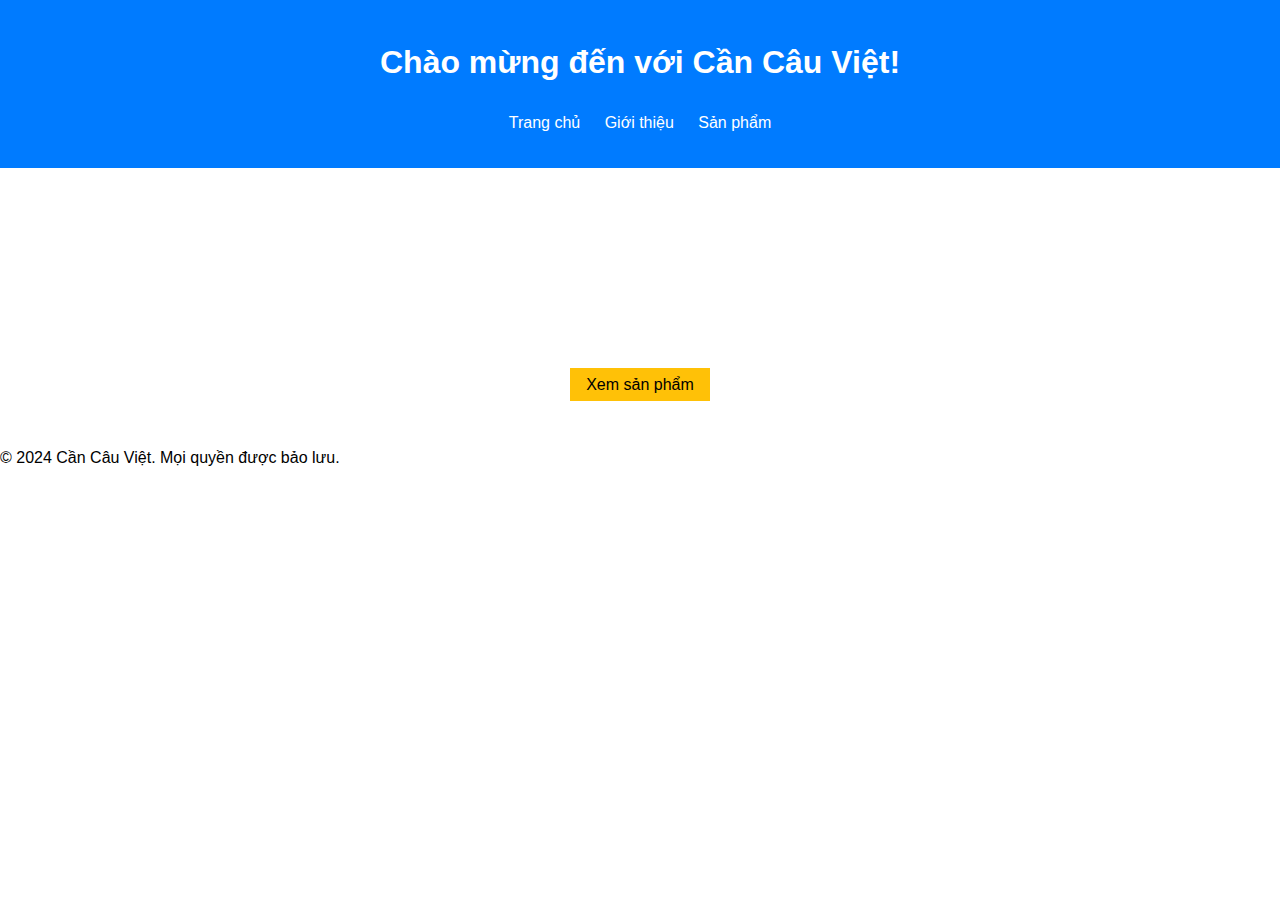
<file: index.html>
<!DOCTYPE html>
<html lang="vi">
<head>
    <meta charset="UTF-8">
    <meta name="viewport" content="width=device-width, initial-scale=1.0">
    <title>Kinh doanh Cần Câu</title>
    <link rel="stylesheet" href="styles.css">
</head>
<body>
    <header>
        <h1>Chào mừng đến với Cần Câu Việt!</h1>
        <nav>
            <ul>
                <li><a href="index.html">Trang chủ</a></li>
                <li><a href="about.html">Giới thiệu</a></li>
                <li><a href="product.html">Sản phẩm</a></li>
            </ul>
        </nav>
    </header>
    <main>
        <section class="banner">
            <h2>Cần câu chất lượng cao cho mọi nhà</h2>
            <p>Khám phá bộ sưu tập mới nhất của chúng tôi.</p>
            <a href="product.html" class="button">Xem sản phẩm</a>
        </section>
    </main>
    <footer>
        <p>&copy; 2024 Cần Câu Việt. Mọi quyền được bảo lưu.</p>
    </footer>
</body>
</html>
</file>
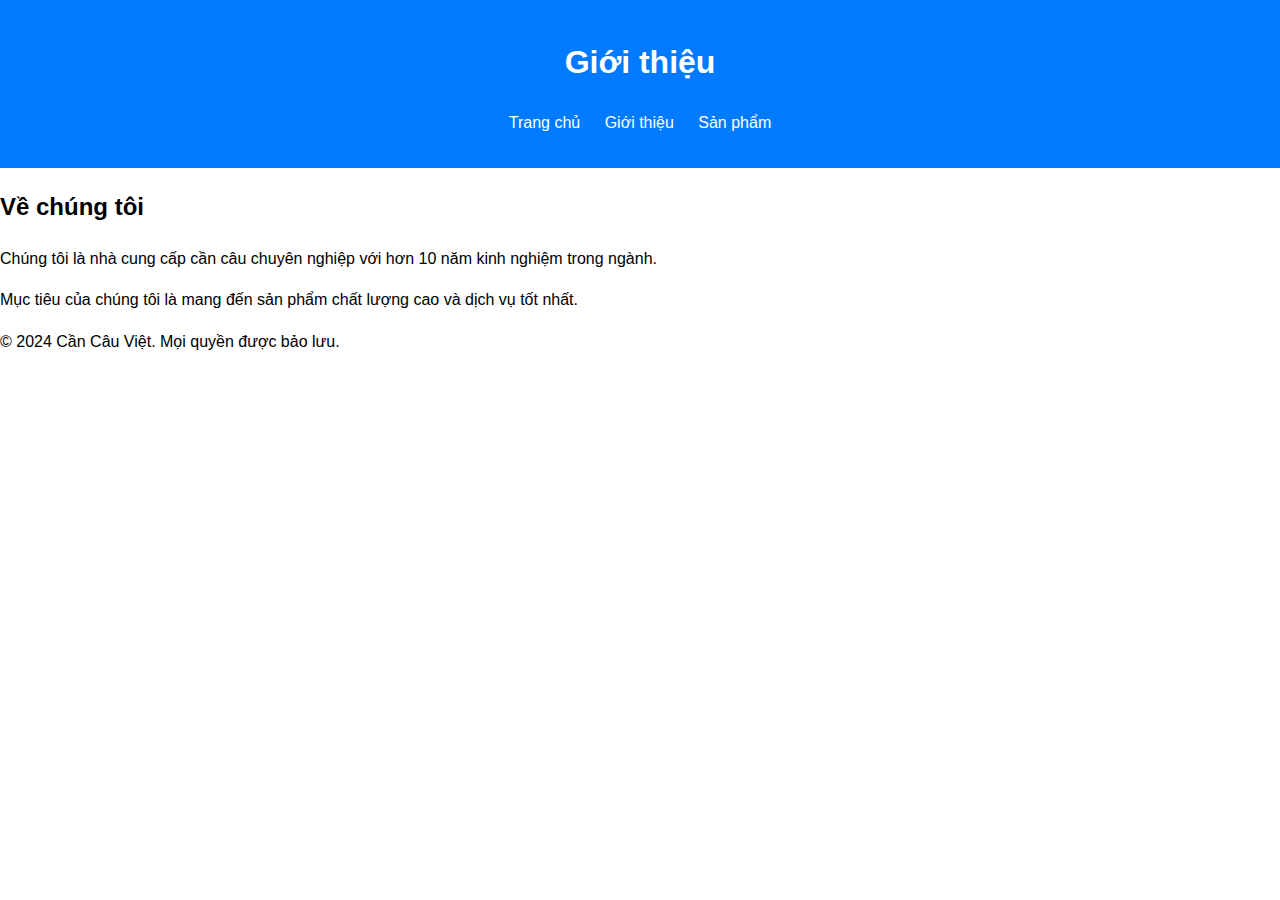
<file: about.html>
<!DOCTYPE html>
<html lang="vi">
<head>
    <meta charset="UTF-8">
    <meta name="viewport" content="width=device-width, initial-scale=1.0">
    <title>Giới thiệu - Cần Câu Việt</title>
    <link rel="stylesheet" href="styles.css">
</head>
<body>
    <header>
        <h1>Giới thiệu</h1>
        <nav>
            <ul>
                <li><a href="index.html">Trang chủ</a></li>
                <li><a href="about.html">Giới thiệu</a></li>
                <li><a href="product.html">Sản phẩm</a></li>
            </ul>
        </nav>
    </header>
    <main>
        <section>
            <h2>Về chúng tôi</h2>
            <p>Chúng tôi là nhà cung cấp cần câu chuyên nghiệp với hơn 10 năm kinh nghiệm trong ngành.</p>
            <p>Mục tiêu của chúng tôi là mang đến sản phẩm chất lượng cao và dịch vụ tốt nhất.</p>
        </section>
    </main>
    <footer>
        <p>&copy; 2024 Cần Câu Việt. Mọi quyền được bảo lưu.</p>
    </footer>
</body>
</html>
</file>
<file: styles.css>
body {
    font-family: Arial, sans-serif;
    line-height: 1.6;
    margin: 0;
    padding: 0;
}

header {
    background: #007BFF;
    color: white;
    padding: 1em 0;
    text-align: center;
}

nav ul {
    list-style: none;
    padding: 0;
}

nav ul li {
    display: inline;
    margin: 0 10px;
}

nav ul li a {
    color: white;
    text-decoration: none;
}

.banner {
    background: url('https://via.placeholder.com/1920x500') no-repeat center center/cover;
    color: white;
    padding: 2em 0;
    text-align: center;
}

.banner h2 {
    font-size: 2.5em;
}

.banner .button {
    background: #FFC107;
    border: none;
    color: black;
    padding: 0.5em 1em;
    text-decoration: none;
    cursor: pointer;
}

.products {
    display: flex;
    gap: 20px;
    justify-content: center;
    margin: 2em 0;
}

.product-item {
    border: 1px solid #ddd;
    padding: 1em;
    text-align: center;
}

.product-item img {
    max-width: 100%;
}
</file>
